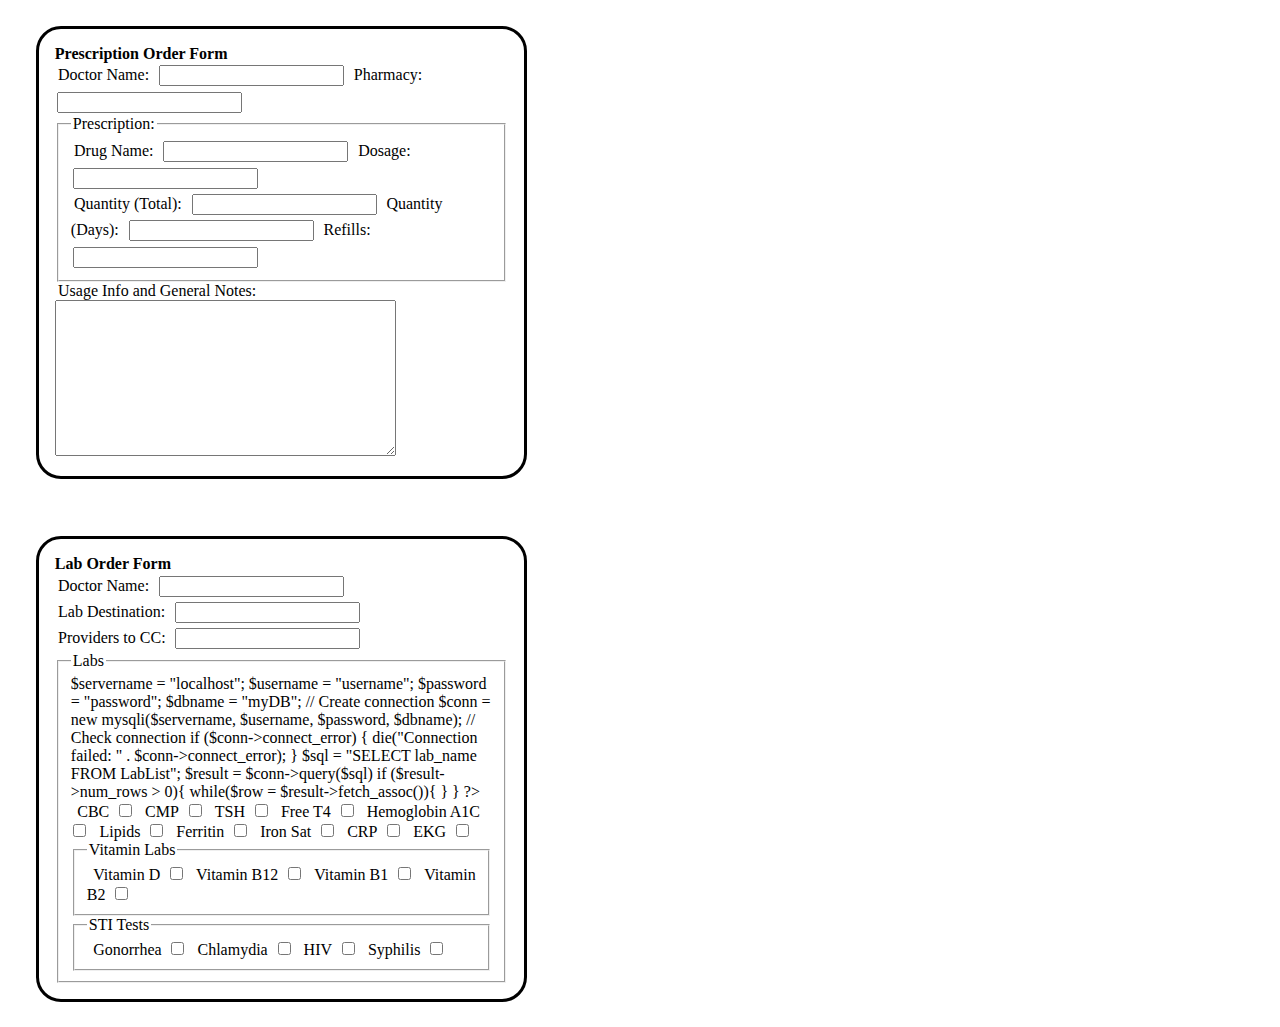
<file: pharma_lab_forms.html>
<!DOCTYPE html>
<html>
    <head>
        <style>
            body {
                max-width: 40%;
                margin: 2%;
            }
            #prescriptionform{
                
            }
            #labform{
                
            }
            #prescriptionform input, label {
                margin:0.2em;
            }
            #labform input, label {
                margin: 0.2em;
            }
            form {
                margin: 2%;
                border-style:solid;
                border-radius:25px;
                padding:1em;
            }
            #lab_checkboxes input{
                padding-right: 0.2em;
            }
            #lab_checkboxes label{
                padding-left: 0.2em;
            }
            fieldset{
                margin: 
            }
        </style>
    </head>
    <body>
        <form id="prescriptionform">
            <b>Prescription Order Form</b>
            <br>
            <label for="doctorname">Doctor Name: </label>
            <input type="text" id="doctorname"> 
            <label for="pharmacy">Pharmacy: </label>
            <input type="text" id="pharmacy" list="pharmacy_list">
            <datalist id="pharmacy_list">
                <option value="Rite Aid Randolph"> <!-- This will be populated by the items in the SQL table Pharmacy, pharmacy_name-->
            </datalist>

            <fieldset id="prescription_inputs">
                <legend>Prescription:</legend>
                <label for="drugname">Drug Name: </label>
                <input type="text" list="druglist" id="drugname">
                <datalist id="druglist">
                    <option value="Valium"> <!-- This will be populated by the items in the SQL table DrugList, both medication_name and generic_name-->
                </datalist>
                <label for="dosage">Dosage: </label>
                <input type="text" id="dosage">
                <br>
                <label for="total_quantity">Quantity (Total): </label>
                <input type="number" id="total_quantity">
                <label for="days_quantity">Quantity (Days): </label>
                <input type="number" id="days_quantity">
                <label for="refills">Refills: </label>
                <input type="number" id="refills">
            </fieldset>

            <label for="usage_info">Usage Info and General Notes: </label>
            <br>
            <textarea rows="10" cols="40" id="usage_info"></textarea>   
        </form>

        <br>
        <br>

        <form id="labform">
            <b>Lab Order Form</b>
            <br>
            <label for="doctorname">Doctor Name:</label>
            <input type="text" id="doctorname">
            <br>
            <label for="labdest">Lab Destination:</label>
            <input type="text" id="labdest">
            <br>
            <label for="providers_to_cc">Providers to CC:</label>
            <input type="text" id="providers_to_cc">
            <fieldset id="lab_checkboxes"> <!-- Figure out how to automatically generate this based upon LabList, with the value being the lab_id and id, name, and the label being the lab_name-->
                <legend>Labs</legend>
                <?php <!--Look to this for help: https://www.w3schools.com/php/php_mysql_select.asp-->

                    $servername = "localhost";
                    $username = "username";
                    $password = "password";
                    $dbname = "myDB";
                    
                    // Create connection
                    $conn = new mysqli($servername, $username, $password, $dbname);
                    // Check connection
                    if ($conn->connect_error) {
                    die("Connection failed: " . $conn->connect_error);
                    }
                
                    $sql = "SELECT lab_name FROM LabList";
                    $result = $conn->query($sql)

                    if ($result->num_rows > 0){
                        while($row = $result->fetch_assoc()){
                            <!--This is what will create the checkboxes and labels, when it is set up correctly-->
                        }
                    }
                ?>
                <label for="lab1">CBC</label>
                <input type="checkbox" id="cbc" name="cbc" value="cbc">
                <label for="lab2">CMP</label>
                <input type="checkbox" id="cmp" name="cmp" value="cmp">
                <label for="lab3">TSH</label>
                <input type="checkbox" id="tsh" name="tsh" value="tsh">
                <label for="lab4">Free T4</label>
                <input type="checkbox" id="free_t4" name="free_t4" value="free_t4">
                <label for="lab4">Hemoglobin A1C</label>
                <input type="checkbox" id="hemoglobin_a1c" name="hemoglobin_a1c" value="hemoglobin_a1c">
                <label for="lab4">Lipids</label>
                <input type="checkbox" id="lipids" name="lipids" value="lipids">
                <label for="lab4">Ferritin</label>
                <input type="checkbox" id="ferritin" name="ferritin" value="ferritin">
                <label for="lab4">Iron Sat</label>
                <input type="checkbox" id="iron_sat" name="iron_sat" value="iron_sat">
                <label for="lab4">CRP</label>
                <input type="checkbox" id="crp" name="crp" value="crp">
                <label for="lab4">EKG</label>
                <input type="checkbox" id="ekg" name="ekg" value="ekg">
                <br>
                <fieldset id="vitaminlabs">
                    <legend>Vitamin Labs</legend>
                    <label for="lab4">Vitamin D</label>
                    <input type="checkbox" id="vitamin_d" name="vitamin_d" value="vitamin_d">
                    <label for="lab4">Vitamin B12</label>
                    <input type="checkbox" id="vitamin_b12" name="vitamin_b12" value="vitamin_b12">
                    <label for="lab4">Vitamin B1</label>
                    <input type="checkbox" id="vitamin_b1" name="vitamin_b1" value="vitamin_b1">
                    <label for="lab4">Vitamin B2</label>
                    <input type="checkbox" id="vitamin_b2" name="vitamin_b2" value="vitamin_b2">
                </fieldset>
                <fieldset>
                    <legend>STI Tests</legend>
                    <label for="lab4">Gonorrhea</label>
                    <input type="checkbox" id="gonorrhea" name="gonorrhea" value="gonorrhea">
                    <label for="lab4">Chlamydia</label>
                    <input type="checkbox" id="chlamydia" name="chlamydia" value="chlamydia">
                    <label for="lab4">HIV</label>
                    <input type="checkbox" id="hiv" name="hiv" value="hiv">
                    <label for="lab4">Syphilis</label>
                    <input type="checkbox" id="syphilis" name="syphilis" value="syphilis">
                </fieldset>
                
            </fieldset>

        </form>
    </body>
</html>
</file>
